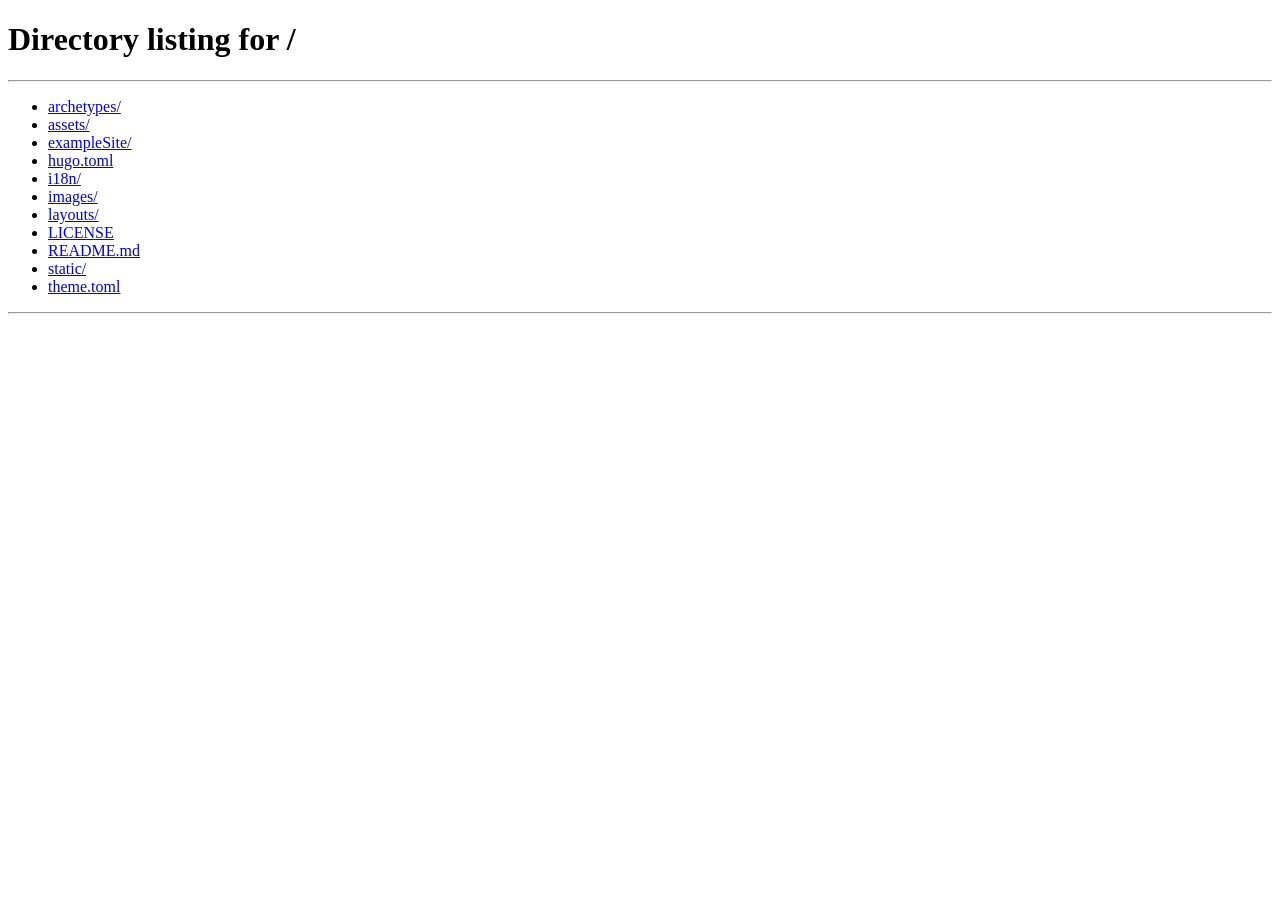
<file: layouts/_default/list.html>
<!DOCTYPE html>
<html lang="en">
<head>
  <meta charset="UTF-8">
  <meta http-equiv="refresh" content="0;url=/">
  <link rel="canonical" href="/">
</head>
<body>
  <p>Redirecting to <a href="/">home</a>...</p>
</body>
</html>
</file>
